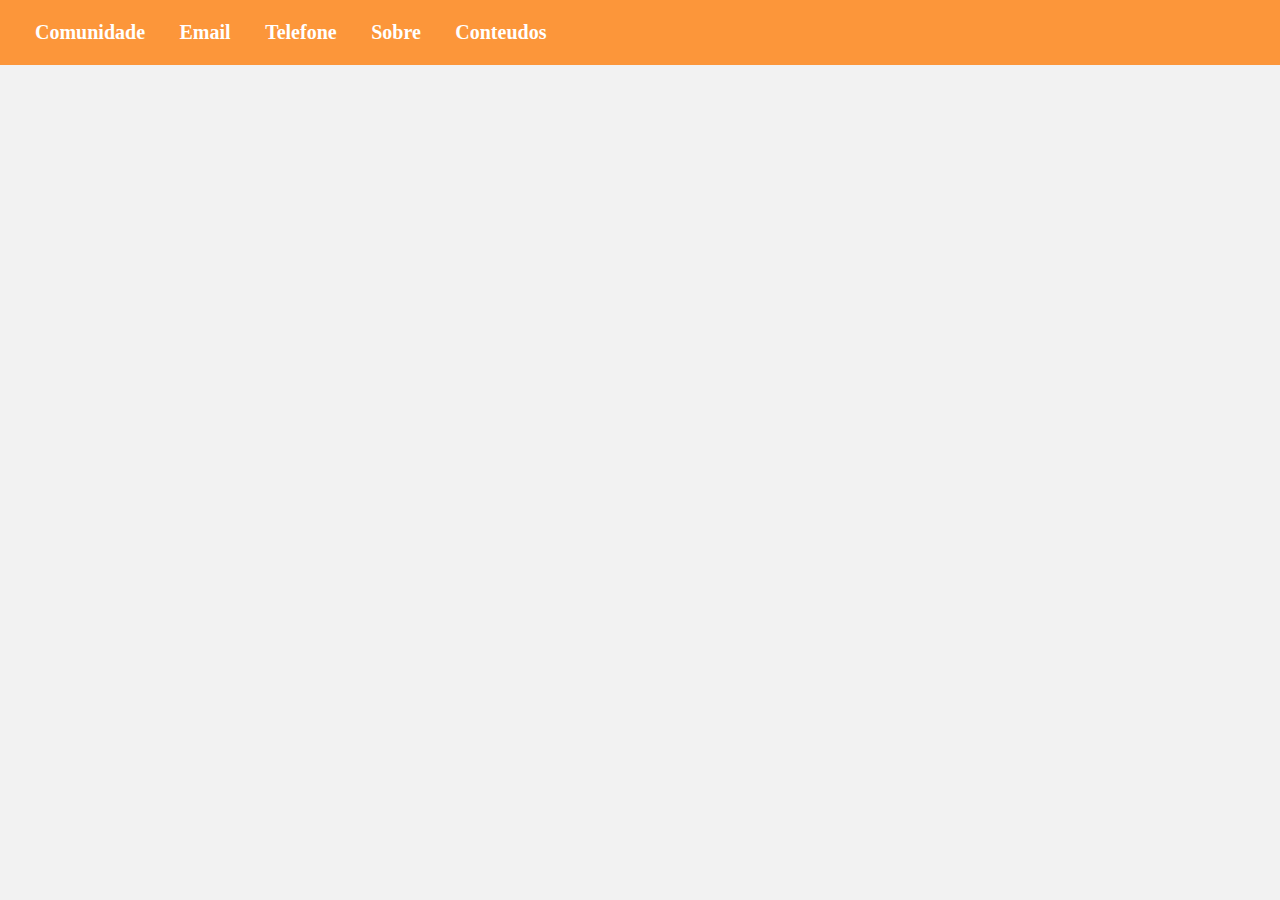
<file: index.html>
<!DOCTYPE html>
<html lang="en">
<head>
    <meta charset="UTF-8">
    <meta name="viewport" content="width=device-width, initial-scale=1.0">
    <title>Desafio 02</title>
    <link rel="icon" href="favicon.ico" type="image/x-icon" />
    <link rel="stylesheet" href="styles.css">
</head>
<body>
    <header id="main-header">
        <ul>
            <li><a target="_blank" href="https://discordapp.com/invite/gCRAFhc">Comunidade</a></li>
            <li><a href="mailto:oi@rocketseat.com.br">Email</a></li>
            <li><a href="tel:+5547992078767">Telefone</a></li>
            <li><a href="./pages/sobre/index.html">Sobre</a></li>
            <li><a href="./pages/conteudos/index.html">Conteudos</a></li>
        </ul>
    </header>
    
</body>
</html>
</file>
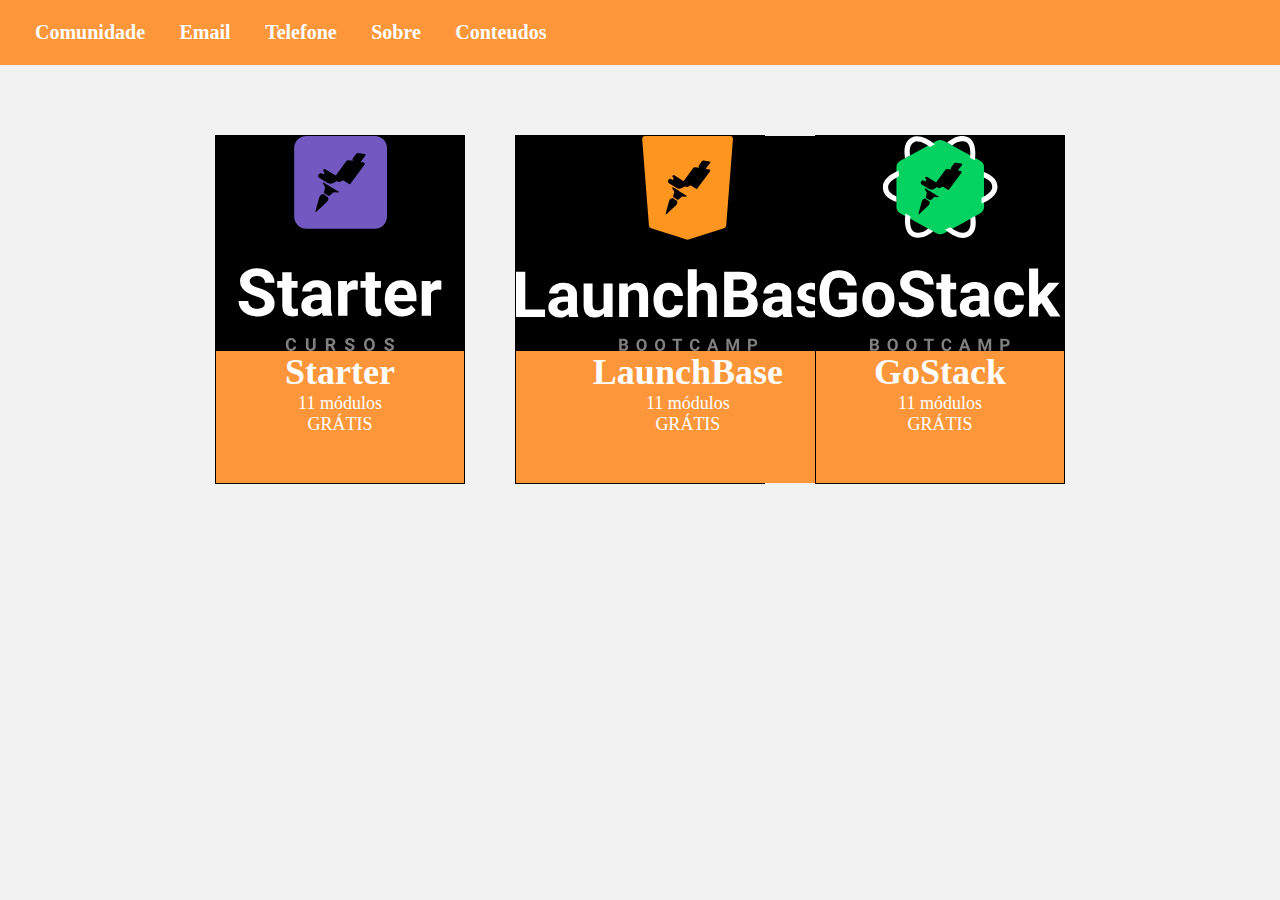
<file: pages/conteudos/index.html>
<!DOCTYPE html>
<html lang="en">
<head>
    <meta charset="UTF-8">
    <meta name="viewport" content="width=device-width, initial-scale=1.0">
    <title>Desafio 02</title>
    <link rel="icon" href="favicon.ico" type="image/x-icon" />
    <link rel="stylesheet" href="styles.css">
</head>
<body>
    <header id="main-header">
        <ul>
            <li><a target="_blank" href="https://discordapp.com/invite/gCRAFhc">Comunidade</a></li>
            <li><a href="mailto:oi@rocketseat.com.br">Email</a></li>
            <li><a href="tel:+5547992078767">Telefone</a></li>
            <li><a href="../sobre/index.html">Sobre</a></li>
            <li><a href="#">Conteudos</a></li>
        </ul>
    </header>

    <div class="container" >
        <div class="card item-a">
            <img class="logo" src="./img/starter.svg" alt="">
            <div class="description">
                <h1>Starter</h1>
                <p>11 módulos</p>
                <span>GRÁTIS</span>
            </div>
        </div>
        <div class="card item-b">
            <img class="logo" src="./img/launchbase.svg" alt="">
            <div class="description">
                <h1>LaunchBase</h1>
                <p>11 módulos</p>
                <span>GRÁTIS</span>
            </div>
        </div>
        <div class="card item-c">
            <img class="logo" src="./img/gostack.svg" alt="">
            <div class="description">
                <h1>GoStack</h1>
                <p>11 módulos</p>
                <span>GRÁTIS</span>
            </div>
        </div>
    </div>

    <div id="myModal" class="modal">

        <!-- Modal content -->
        <div class="modal-content">
            <span class="close">&times;</span>
            <span class="maximize">&plus;</span>
            <iframe id="iframec" src="">
            </iframe>
        </div>
        
    </div>
    
    <script src="modal.js"></script>
</body>
</html>
</file>
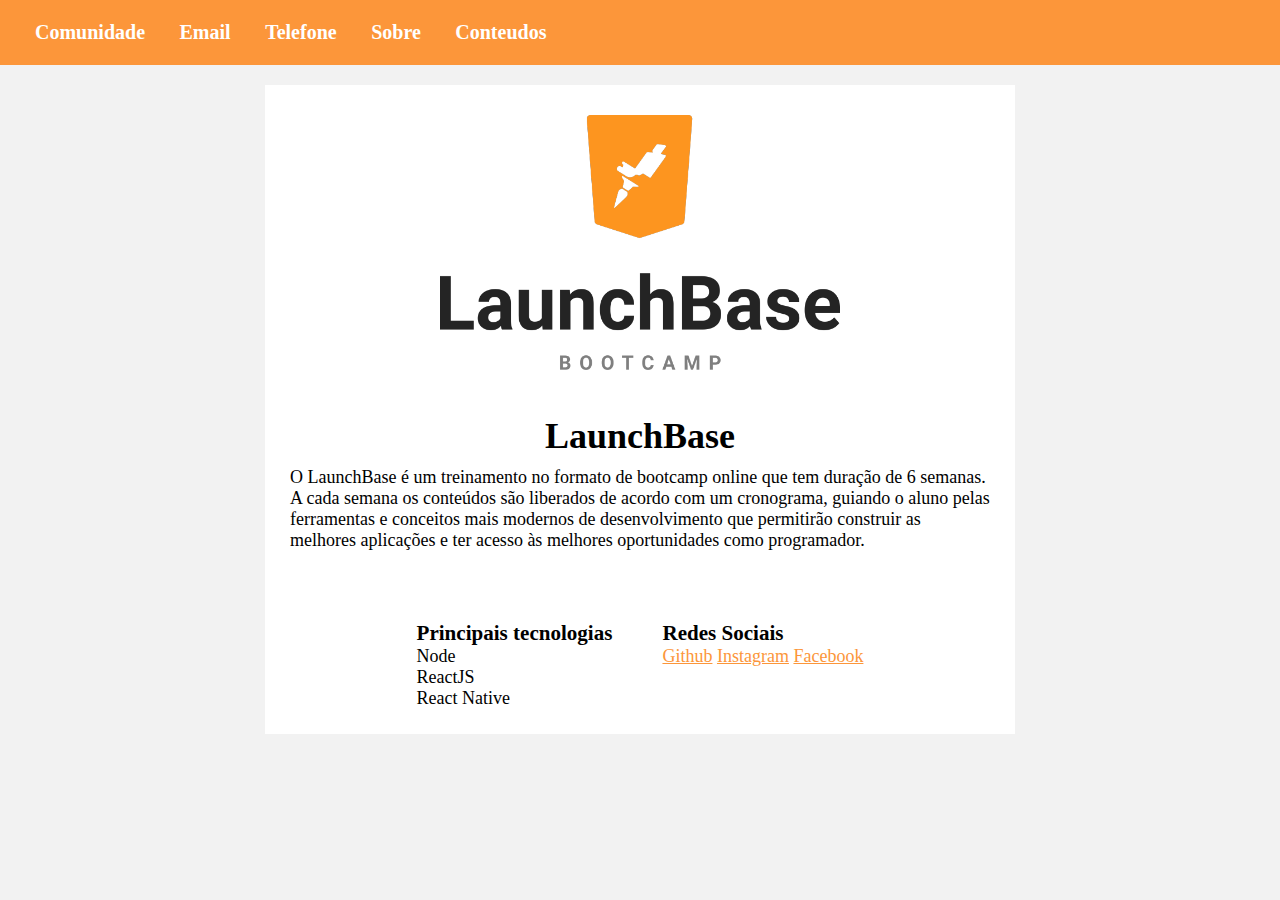
<file: pages/sobre/index.html>
<!DOCTYPE html>
<html lang="en">
<head>
    <meta charset="UTF-8">
    <meta name="viewport" content="width=device-width, initial-scale=1.0">
    <title>Desafio 02</title>
    <link rel="icon" href="favicon.ico" type="image/x-icon" />
    <link rel="stylesheet" href="styles.css">
</head>
<body>
    <header id="main-header">
        <ul>
            <li><a target="_blank" href="https://discordapp.com/invite/gCRAFhc">Comunidade</a></li>
            <li><a href="mailto:oi@rocketseat.com.br">Email</a></li>
            <li><a href="tel:+5547992078767">Telefone</a></li>
            <li><a href="#">Sobre</a></li>
            <li><a href="../conteudos/index.html">Conteudos</a></li>
        </ul>
    </header>
    
    <div id="main-content">

        <img src="imglogo.png" />
        
        <article>
            <h1>LaunchBase</h1>
            <p>
                O LaunchBase é um treinamento no formato de bootcamp online que tem duração de 6 semanas. A cada semana os conteúdos são liberados de acordo com um cronograma, guiando o aluno pelas ferramentas e conceitos mais modernos de desenvolvimento que permitirão construir as melhores aplicações e ter acesso às melhores oportunidades como programador.
            </p>
        </article>

        <article>
            <h3>Principais tecnologias</h3>
            <ul>
                <li>Node</li>
                <li>ReactJS</li>
                <li>React Native</li>
            </ul>
        </article>

        <article>
            <h3>Redes Sociais</h3>
            <a href="#">Github</a> <a href="#">Instagram</a> <a href="#">Facebook</a>
        </article>

    </div>
</body>
</html>
</file>
<file: styles.css>
* {
    margin: 0;
    padding: 0;
    outline: 0;
    box-sizing: border-box;
}

body {
    font-family: Roboto;
    font-size: 18px;
    background: #f2f2f2;
}

header#main-header {
    background: #FC963A;
    width: 100%;
    height: 65px;
    display: flex;
    align-items: center;
    justify-content: flex-start;
    padding: 30px;
}

header#main-header ul {
    margin-left: 5px;
}

header#main-header li {
    display: inline-block;
    margin-right: 30px;
}

header#main-header li a {
    text-decoration: none;
    font-size: 20px;
    color: #fff;
    font-weight: bold;
}

header#main-header li a:hover {
    background: #FFF;
    color: #fc963a;
    text-decoration: underline;
}

div#main-content {
    width: 750px;
    margin: 20px auto 0;
    background: #fff;
    display: flex;
    flex-wrap: wrap;
    justify-content: center;
    align-content: space-around;
}

div#main-content img {
    width:400px;
    height: 255px;
    margin-top: 30px;
    margin-bottom: 20px;
}

div#main-content h1 {
    text-align: center;
    margin-bottom: 10px;
}

div#main-content article h2 {
    margin-bottom: 5px;
}

div#main-content article {
    padding: 25px;
}

div#main-content article p {
    margin-bottom: 20px;
}

div#main-content li {
    list-style: none;
}

div#main-content article a {
    color: #fc963a;
}

div#main-content article a:hover {
    background: #fc963a;
    color: #FFF;
}
</file>
<file: pages/conteudos/styles.css>
* {
    margin: 0;
    padding: 0;
    outline: 0;
    box-sizing: border-box;
}

body {
    font-family: Roboto;
    font-size: 18px;
    background: #f2f2f2;
}

header#main-header {
    background: #FC963A;
    width: 100%;
    height: 65px;
    display: flex;
    align-items: center;
    justify-content: flex-start;
    padding: 30px;
}

header#main-header ul {
    margin-left: 5px;
}

header#main-header li {
    display: inline-block;
    margin-right: 30px;
}

header#main-header li a {
    text-decoration: none;
    font-size: 20px;
    color: #fff;
    font-weight: bold;
}

header#main-header li a:hover {
    background: #FFF;
    color: #fc963a;
    text-decoration: underline;
}

div.container {
    display: grid;
    grid-template-columns: auto 250px 250px 250px auto;
    column-gap: 50px;
}

div.container div.card {
    margin-top: 70px;
    border: 1px groove black;
    background: white;
    display: grid;
    grid-template-rows: 62% 38%;
    align-items: stretch;
    justify-items: stretch;
}

img.logo {
    background: #000;
    grid-row-start: 1;
    
}

div.description {
    grid-row-start: 2;
    text-align: center;
    background: #FC963A;
    color: #fff;
}


div.container div.item-a {
    grid-column-start: 2;
}

div.container div.item-b {
    grid-column-start: 3;
}

div.container div.item-c {
    grid-column-start: 4;
}

/* The Modal (background) */
.modal {
    display: none; /* Hidden by default */
    position: fixed; /* Stay in place */
    z-index: 1; /* Sit on top */
    left: 0;
    top: 0;
    width: 100%; /* Full width */
    height: 100%; /* Full height */
    overflow: auto; /* Enable scroll if needed */
    background-color: rgb(0,0,0); /* Fallback color */
    background-color: rgba(0,0,0,0.4); /* Black w/ opacity */
}

/* Modal Content/Box */
.modal-content {
    background-color: #fefefe;
    margin: 10% auto;
    padding: 20px;
    border: 1px solid #888;
    width: 80%; /* Could be more or less, depending on screen size */
}

.maximized {
    background-color: #fefefe;
    width: 100%;
    margin: 0 auto;
    padding: 10px;
    border: 1px solid #888;
}

iframe {
    width: 100%; /* Could be more or less, depending on screen size */
    height: 100vh;
}

/* The Close Button */
.close {
    color: #aaa;
    float: right;
    font-size: 28px;
    font-weight: bold;
    margin-left: 8px;
}

.maximize {
    color: #aaa;
    float: right;
    font-size: 28px;
    font-weight: bold;
}

.maximize:hover,
.maximize:focus {
  color: black;
  text-decoration: none;
  cursor: pointer;
}

.close:hover,
.close:focus {
  color: black;
  text-decoration: none;
  cursor: pointer;
}
</file>
<file: pages/sobre/styles.css>
* {
    margin: 0;
    padding: 0;
    outline: 0;
    box-sizing: border-box;
}

body {
    font-family: Roboto;
    font-size: 18px;
    background: #f2f2f2;
}

header#main-header {
    background: #FC963A;
    width: 100%;
    height: 65px;
    display: flex;
    align-items: center;
    justify-content: flex-start;
    padding: 30px;
}

header#main-header ul {
    margin-left: 5px;
}

header#main-header li {
    display: inline-block;
    margin-right: 30px;
}

header#main-header li a {
    text-decoration: none;
    font-size: 20px;
    color: #fff;
    font-weight: bold;
}

header#main-header li a:hover {
    background: #FFF;
    color: #fc963a;
    text-decoration: underline;
}

div#main-content {
    width: 750px;
    margin: 20px auto 0;
    background: #fff;
    display: flex;
    flex-wrap: wrap;
    justify-content: center;
    align-content: space-around;
}

div#main-content img {
    width:400px;
    height: 255px;
    margin-top: 30px;
    margin-bottom: 20px;
}

div#main-content h1 {
    text-align: center;
    margin-bottom: 10px;
}

div#main-content article h2 {
    margin-bottom: 5px;
}

div#main-content article {
    padding: 25px;
    
}

div#main-content article p {
    margin-bottom: 20px;
}

div#main-content li {
    list-style: none;
}

div#main-content article a {
    color: #fc963a;
}

div#main-content article a:hover {
    background: #fc963a;
    color: #FFF;
}
</file>
